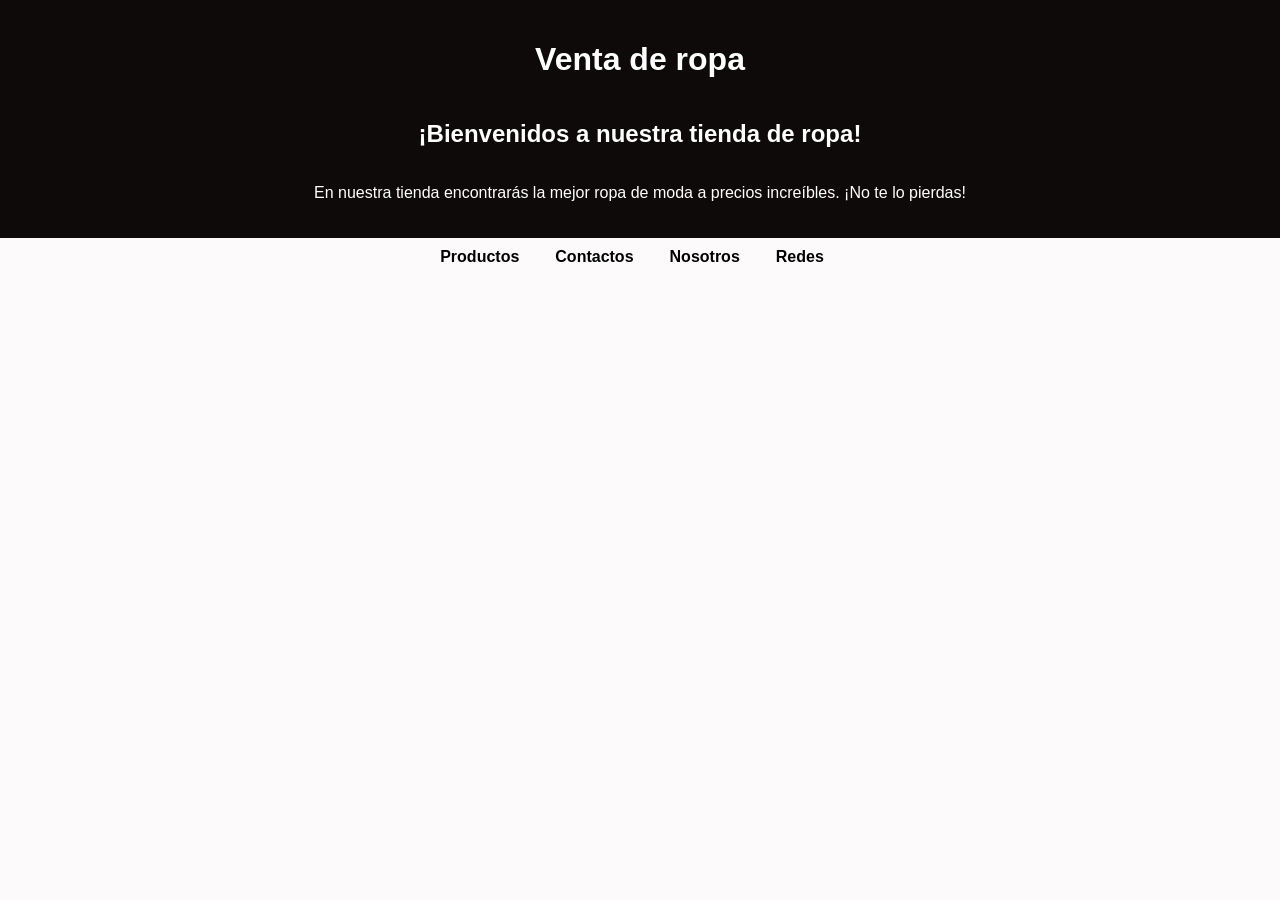
<file: tienda online/index.html>
<!DOCTYPE html>
<html lang="en">
<head>
    <meta charset="UTF-8">
    <meta name="viewport" content="width=device-width, initial-scale=1.0">
    <title>Venta de ropa</title>
    <link rel="stylesheet" href="styles.css">
</head>
<body>
    <header class="header">
        <h1>Venta de ropa</h1>
        <h2>¡Bienvenidos a nuestra tienda de ropa!</h2>
        <p>En nuestra tienda encontrarás la mejor ropa de moda a precios increíbles. ¡No te lo pierdas!</p>
    </header>
    <nav class="navigation">
        <ul class="nav">
            <li><a href="productos.html">Productos</a></li>
            <li><a href="contactos.html">Contactos</a></li>
            <li><a href="nosotros.html">Nosotros</a></li>
            <li><a href="redes.html">Redes</a></li>
        </ul>
    </nav>
</body>
</html>
</file>
<file: tienda online/styles.css>
body {
    font-family: Arial, sans-serif;
    margin: 0;
    padding: 0;
    background-color: #070404;
}

/* Estilos para el encabezado */
.header {
    display: flex;
    flex-direction: column;
    align-items: center;
    justify-content: center;
    text-align: center;
    padding: 20px;
}

/* Estilos para la navegación */
.navigation {
    display: flex;
    justify-content: center;
    padding: 10px;
}

.nav {
    display: flex;
    list-style: none;
    gap: 20px;
    padding: 0;
    margin: 0;
}

.nav a {
    text-decoration: none;
    color: #000;
    font-weight: bold;
}

.nav a:hover {
    color: #007bff; /* Cambia el color al pasar el cursor */
}
.contactos{
    display: flex;
    justify-content: center;
    margin-top: 1rem;
}

.contactos a {
    margin: 0 0.5rem;
    color: #fff;
    text-decoration: none;
}

main {
    padding: 2rem;
}

footer {
    background-color: #333;
    color: #fff;
    text-align: center;
    padding: 1rem;
    position: fixed;
    width: 100%;
    bottom: 0;
}
body {
    font-family: Arial, sans-serif;
    margin: 0;
    padding: 0;
    background-color: #fcfafa;
}

header {
    background-color: #0e0a0a;
    color: #fff;
    padding: 12px;
    text-align: center;
}

nav ul {
    list-style: none;
    padding: 0;
    color: black;
}

nav ul li {
    display: inline;
    margin-right: 1rem;
}

nav ul li a {
    color: #fff;
    text-decoration: none;
}

.redes-sociales {
    display: flex;
    justify-content: center;
    margin-top: 1rem;
}

.redes-sociales a {
    margin: 0 0.5rem;
    color: #fff;
    text-decoration: none;
}

main {
    padding: 2rem;
}

footer {
    background-color: #333;
    color: #fff;
    text-align: center;
    padding: 1rem;
    position: fixed;
    width: 100%;
    bottom: 0;
}

.productos {
    background-color: #bb0b0b;
    border: 1px solid #ddd;
    margin: 1rem;
    padding: 1rem;
    text-align: center;
}

.productos img {
    max-width: 100%;
    height: auto;
}

.productos button {
    display: inline-block;
    padding: 0.5rem 1rem;
    background-color: #333;
    color: #0e0808;
    text-decoration: none;
    border: none;
    border-radius: 5px;
    margin-top: 1rem;
    cursor: pointer;
}

#carrito {
    margin-top: 2rem;
}

#carrito-items {
    list-style: none;
    padding: 0;
}

#carrito-items li {
    background-color: #fff;
    border: 1px solid #ddd;
    margin: 0.5rem 0;
    padding: 0.5rem;
}
.padding-box {
    width: 200px;
    height: 100px;
    background-color: lightgray;
    padding: 20px;
}
.productos-img {
    max-width: 50%; /* Ajusta el ancho máximo */
    height: auto; /* Mantiene la proporción */
}
.section {
    margin: 20px 0;
    padding: 20px;
    background-color: #f4f4f4;
    border-radius: 5px;
}
/* Estilos para la sección de productos */
.producto-ul {
    list-style-type: none;
    padding: 0;
    color: #333;
}
.producto-header {
    font-size: 24px;
    margin-bottom: 10px;
    color: #0e0808;
    padding: auto;
}
.imagenes-contenedor {
    display: flex; /* Activa Flexbox */
    justify-content: center; /* Centra horizontalmente */
    align-items: center; /* Centra verticalmente */
    gap: 20px; /* Espaciado entre imágenes */
    flex-wrap: wrap; /* Permite que las imágenes se ajusten si no caben en una fila */
    margin: 20px 0; /* Espaciado superior e inferior */
}

.producto-img {
    max-width: 200px; /* Ajusta el tamaño máximo de las imágenes */
    height: auto; /* Mantiene la proporción */
    border-radius: 10px; /* Bordes redondeados (opcional) */
    box-shadow: 0 4px 6px rgba(0, 0, 0, 0.1); /* Sombra (opcional) */
    margin: 10px; /* Espaciado entre imágenes */
}

#productos .card-img-top {
    max-width: auto; /* Sobrescribe el tamaño predeterminado de Bootstrap */
    height: auto; /* Mantiene la proporción */
}
</file>
